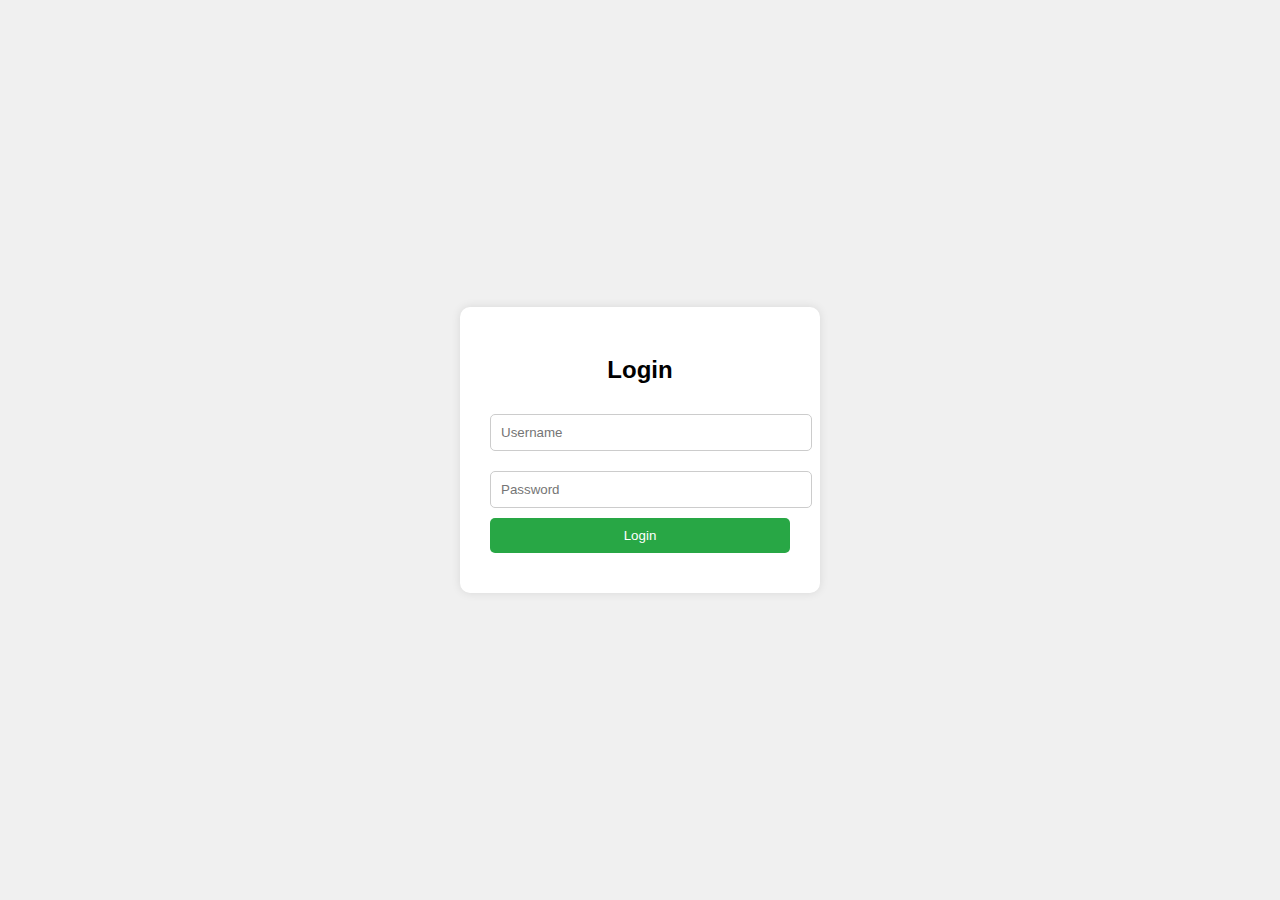
<file: index.html>
<!DOCTYPE html>
<html lang="en">
<head>
  <meta charset="UTF-8">
  <title>Login JavaScript</title>
  <style>
    body {
      margin: 0;
      padding: 0;
      font-family: Arial, sans-serif;
      background: #f0f0f0;
      display: flex;
      justify-content: center;
      align-items: center;
      height: 100vh;
    }

    .login-form {
      background: white;
      padding: 30px;
      border-radius: 10px;
      box-shadow: 0 0 10px rgba(0,0,0,0.1);
      width: 300px;
      text-align: center;
    }

    .login-form h2 {
      margin-bottom: 20px;
    }

    .login-form input[type="text"],
    .login-form input[type="password"] {
      width: 100%;
      padding: 10px;
      margin: 10px 0;
      border: 1px solid #ccc;
      border-radius: 5px;
    }

    .login-form input[type="submit"] {
      width: 100%;
      padding: 10px;
      background: #28a745;
      border: none;
      color: white;
      border-radius: 5px;
      cursor: pointer;
    }

    .login-form input[type="submit"]:hover {
      background: #218838;
    }

    .error {
      color: red;
      margin-top: 10px;
    }
  </style>
</head>
<body>

  <div class="login-form">
    <h2>Login</h2>
    <input type="text" id="username" placeholder="Username" required>
    <input type="password" id="password" placeholder="Password" required>
    <input type="submit" value="Login" onclick="login()">
    <div class="error" id="error-msg"></div>
  </div>

  <script>
    // Data login statis (simulasi)
    const validUsername = "admin";
    const validPassword = "123456";

    function login() {
      const username = document.getElementById("username").value;
      const password = document.getElementById("password").value;
      const errorMsg = document.getElementById("error-msg");

      if (username === validUsername && password === validPassword) {
        alert("Login berhasil!");
        // Redirect ke halaman lain
        window.location.href = "beranda.html";
      } else {
        errorMsg.textContent = "Username atau password salah!";
      }
    }
  </script>

</body>
</html>
</file>
